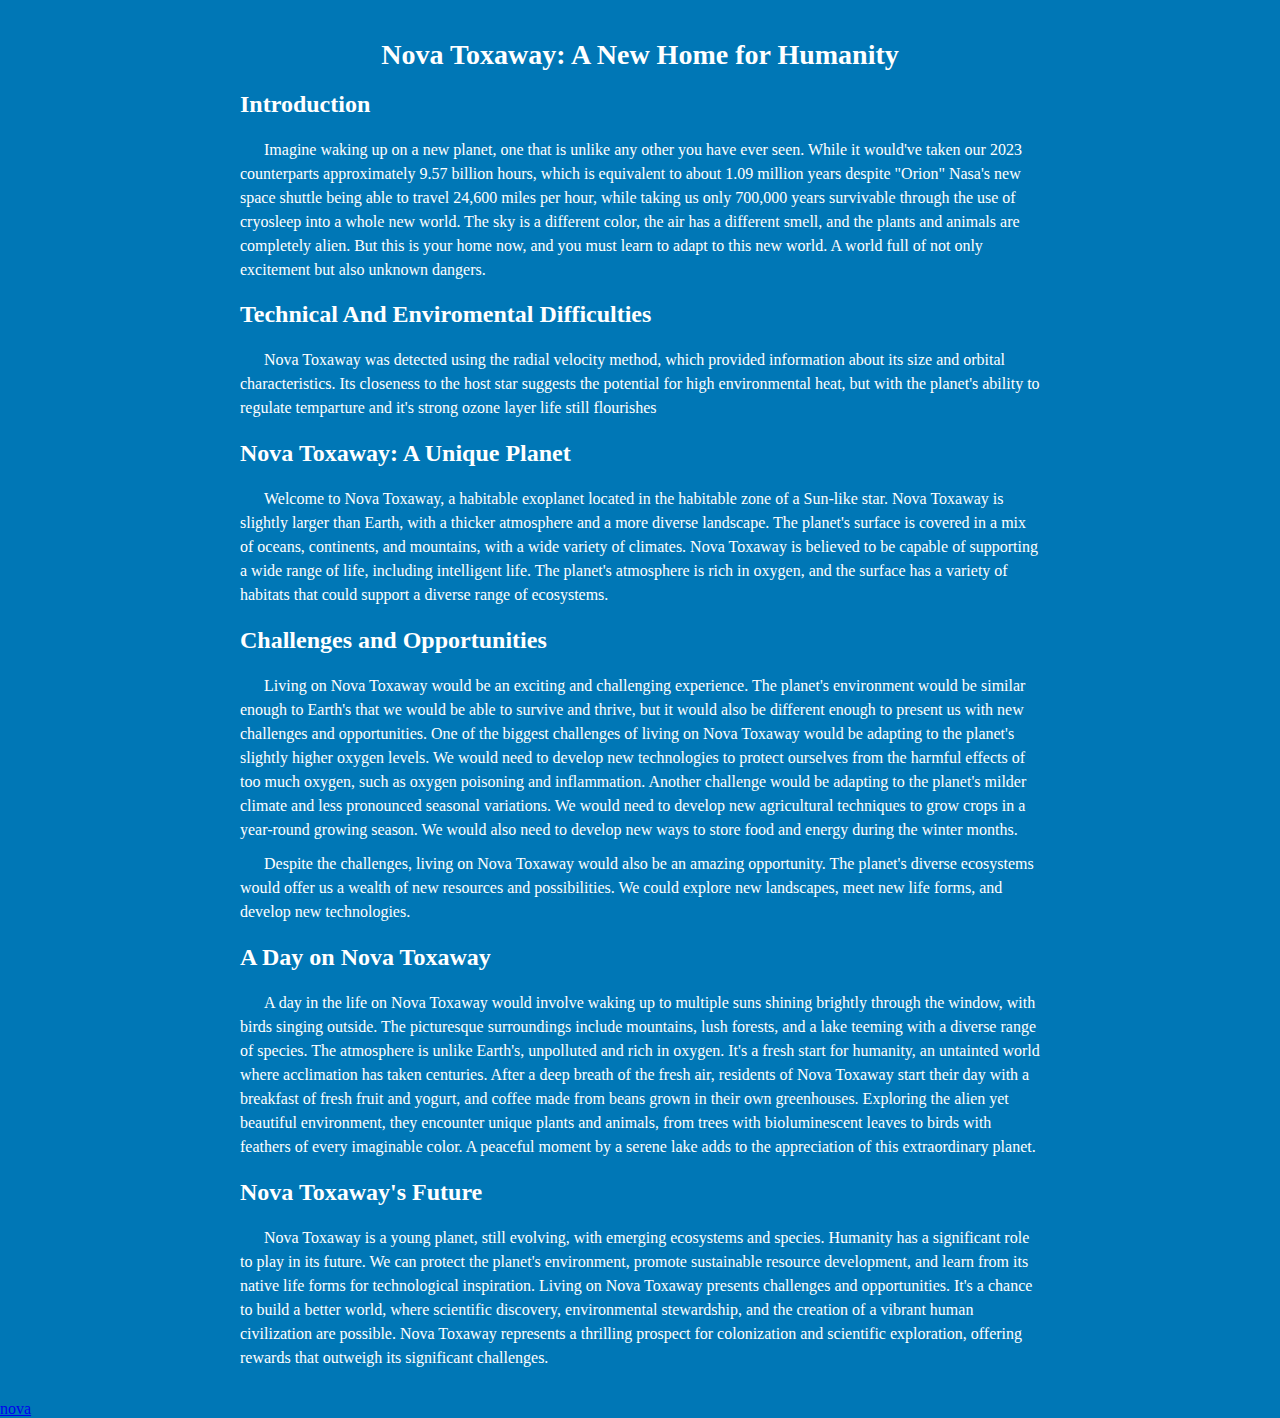
<file: pages2.html>
<!DOCTYPE html>
<html lang="en">

<head>
    <meta charset="UTF-8">
    <meta name="viewport" content="width=device-width, initial-scale=1.0">
    <title>Nova Toxaway: A New Home for Humanity</title>
    <style>
        body {
            background-color: #0077b6;
            color: white;
            font-family: "Times New Roman", serif;
            margin: 0;
            padding: 0;
        }

        .container {
            max-width: 800px;
            margin: 0 auto;
            padding: 20px;
        }

        h1 {
            text-align: center;
            font-size: 28px;
            font-weight: bold;
        }

        h2 {
            font-size: 24px;
            font-weight: bold;
        }

        p {
            text-indent: 1.5em;
            margin: 0 0 10px 0;
            font-family: "Times New Roman", serif;
            font-size: 16px;
            line-height: 1.5;
        }
    </style>
</head>

<body>
    <div class="background">
        <div class="container">
            <h1>Nova Toxaway: A New Home for Humanity</h1>
            <!-- MLA-formatted text -->
            <div id="mla-text">
                <h2>Introduction</h2>
                <p>Imagine waking up on a new planet, one that is unlike any other you have ever seen. While it would've taken our 2023 counterparts approximately 9.57 billion hours, which is equivalent to about 1.09 million years despite "Orion" Nasa's new space shuttle being able to travel 24,600 miles per hour, while taking us only 700,000 years survivable through the use of cryosleep into a whole new world. The sky is a different color, the air has a different smell, and the plants and animals are completely alien. But this is your home now, and you must learn to adapt to this new world. A world full of not only excitement but also unknown dangers.</p>
                <h2>Technical And Enviromental Difficulties</h2>
                <p>Nova Toxaway was detected using the radial velocity method, which provided information about its size and orbital characteristics. Its closeness to the host star suggests the potential for high environmental heat, but with the planet's ability to regulate temparture and it's strong ozone layer life still flourishes </p>
                <h2>Nova Toxaway: A Unique Planet</h2>
                <p>Welcome to Nova Toxaway, a habitable exoplanet located in the habitable zone of a Sun-like star. Nova Toxaway is slightly larger than Earth, with a thicker atmosphere and a more diverse landscape. The planet's surface is covered in a mix of oceans, continents, and mountains, with a wide variety of climates. Nova Toxaway is believed to be capable of supporting a wide range of life, including intelligent life. The planet's atmosphere is rich in oxygen, and the surface has a variety of habitats that could support a diverse range of ecosystems.</p>
                <h2>Challenges and Opportunities</h2>
                <p>Living on Nova Toxaway would be an exciting and challenging experience. The planet's environment would be similar enough to Earth's that we would be able to survive and thrive, but it would also be different enough to present us with new challenges and opportunities. One of the biggest challenges of living on Nova Toxaway would be adapting to the planet's slightly higher oxygen levels. We would need to develop new technologies to protect ourselves from the harmful effects of too much oxygen, such as oxygen poisoning and inflammation. Another challenge would be adapting to the planet's milder climate and less pronounced seasonal variations. We would need to develop new agricultural techniques to grow crops in a year-round growing season. We would also need to develop new ways to store food and energy during the winter months.</p>
                <p>Despite the challenges, living on Nova Toxaway would also be an amazing opportunity. The planet's diverse ecosystems would offer us a wealth of new resources and possibilities. We could explore new landscapes, meet new life forms, and develop new technologies.</p>
                <h2>A Day on Nova Toxaway</h2>
                <p>A day in the life on Nova Toxaway would involve waking up to multiple suns shining brightly through the window, with birds singing outside. The picturesque surroundings include mountains, lush forests, and a lake teeming with a diverse range of species. The atmosphere is unlike Earth's, unpolluted and rich in oxygen. It's a fresh start for humanity, an untainted world where acclimation has taken centuries. After a deep breath of the fresh air, residents of Nova Toxaway start their day with a breakfast of fresh fruit and yogurt, and coffee made from beans grown in their own greenhouses. Exploring the alien yet beautiful environment, they encounter unique plants and animals, from trees with bioluminescent leaves to birds with feathers of every imaginable color. A peaceful moment by a serene lake adds to the appreciation of this extraordinary planet.</p>
                <h2>Nova Toxaway's Future</h2>
                <p>Nova Toxaway is a young planet, still evolving, with emerging ecosystems and species. Humanity has a significant role to play in its future. We can protect the planet's environment, promote sustainable resource development, and learn from its native life forms for technological inspiration. Living on Nova Toxaway presents challenges and opportunities. It's a chance to build a better world, where scientific discovery, environmental stewardship, and the creation of a vibrant human civilization are possible. Nova Toxaway represents a thrilling prospect for colonization and scientific exploration, offering rewards that outweigh its significant challenges.</p>
            </div>
        </div>
    </div>
</body>

</html>
<a href="index.html">nova</a>
</file>
